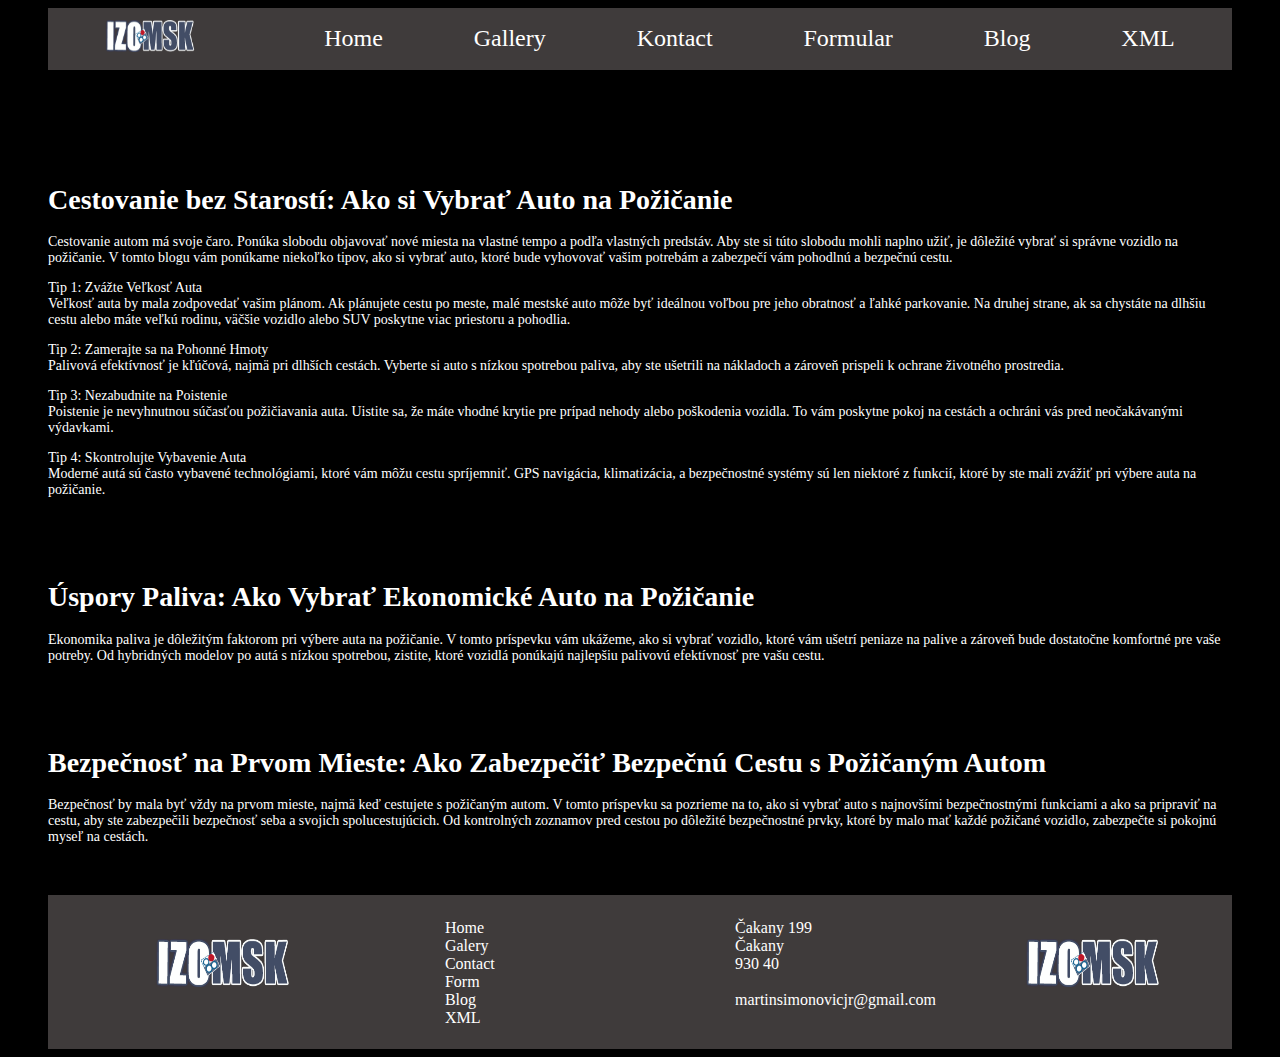
<file: Website/blog.html>
<!DOCTYPE html>
<html>

   <head>
      <meta charset="UTF-8"/>
      <title>Home Page</title>
      <link href="style.css" rel="stylesheet" type="text/css" />
   </head>
   
   <body>
     <nav id="header_0">
        <a href="index.html"><img src="images/logo.png" alt="logo"/></a>
        <li><a href="index.html">Home</a></li>
        <li><a href="galery.html">Gallery</a></li>
        <li><a href="contact.html">Kontact</a></li>
        <li><a href="formular.html">Formular</a></li>
        <li><a href="blog.html">Blog</a></li>
        <li><a href="xml.xml">XML</a></li>
     </nav>
      <div id="spacing-footer">
        <div class="blog-1">
            <h1>Cestovanie bez Starostí: Ako si Vybrať Auto na Požičanie</h1>
            <p>Cestovanie autom má svoje čaro. Ponúka slobodu objavovať nové miesta na vlastné tempo a podľa vlastných predstáv. Aby ste si túto slobodu mohli naplno užiť, je dôležité vybrať si správne vozidlo na požičanie. V tomto blogu vám ponúkame niekoľko tipov, ako si vybrať auto, ktoré bude vyhovovať vašim potrebám a zabezpečí vám pohodlnú a bezpečnú cestu.</p>
            <p>Tip 1: Zvážte Veľkosť Auta<br>
                Veľkosť auta by mala zodpovedať vašim plánom. Ak plánujete cestu po meste, malé mestské auto môže byť ideálnou voľbou pre jeho obratnosť a ľahké parkovanie. Na druhej strane, ak sa chystáte na dlhšiu cestu alebo máte veľkú rodinu, väčšie vozidlo alebo SUV poskytne viac priestoru a pohodlia.</p>
            <p>Tip 2: Zamerajte sa na Pohonné Hmoty<br>
                Palivová efektívnosť je kľúčová, najmä pri dlhších cestách. Vyberte si auto s nízkou spotrebou paliva, aby ste ušetrili na nákladoch a zároveň prispeli k ochrane životného prostredia.</p>
            <p>Tip 3: Nezabudnite na Poistenie<br>
                Poistenie je nevyhnutnou súčasťou požičiavania auta. Uistite sa, že máte vhodné krytie pre prípad nehody alebo poškodenia vozidla. To vám poskytne pokoj na cestách a ochráni vás pred neočakávanými výdavkami.</p>
            <p>Tip 4: Skontrolujte Vybavenie Auta<br>
                Moderné autá sú často vybavené technológiami, ktoré vám môžu cestu spríjemniť. GPS navigácia, klimatizácia, a bezpečnostné systémy sú len niektoré z funkcií, ktoré by ste mali zvážiť pri výbere auta na požičanie.</p>
        </div>    

        <div class="blog-1">
            <h1>Úspory Paliva: Ako Vybrať Ekonomické Auto na Požičanie</h1>
            <p>Ekonomika paliva je dôležitým faktorom pri výbere auta na požičanie. V tomto príspevku vám ukážeme, ako si vybrať vozidlo, ktoré vám ušetrí peniaze na palive a zároveň bude dostatočne komfortné pre vaše potreby. Od hybridných modelov po autá s nízkou spotrebou, zistite, ktoré vozidlá ponúkajú najlepšiu palivovú efektívnosť pre vašu cestu.</p>
        </div>

        <div class="blog-1">
            <h1>Bezpečnosť na Prvom Mieste: Ako Zabezpečiť Bezpečnú Cestu s Požičaným Autom</h1>
            <p>Bezpečnosť by mala byť vždy na prvom mieste, najmä keď cestujete s požičaným autom. V tomto príspevku sa pozrieme na to, ako si vybrať auto s najnovšími bezpečnostnými funkciami a ako sa pripraviť na cestu, aby ste zabezpečili bezpečnosť seba a svojich spolucestujúcich. Od kontrolných zoznamov pred cestou po dôležité bezpečnostné prvky, ktoré by malo mať každé požičané vozidlo, zabezpečte si pokojnú myseľ na cestách.</p>
        </div>
     </div>

      <footer>
         <div class="rozdelovnik">
            <a href="index.html"><img src="images/logo.png" alt="logo"/></a>
         </div>

         <div class="rozdelovnik">
            <p><a href="index.html">Home</a></p>
            <p><a href="galery.html">Galery</a></p>
            <p><a href="contact.html">Contact</a></p>
            <p><a href="formular.html">Form</a></p>
            <p><a href="blog.html">Blog</a></p>
            <p><a href="xml.xml">XML</a></p>
         </div>

         <div class="rozdelovnik">
            <p>Čakany 199</p>
            <p>Čakany</p>
            <p>930 40</p>
            <p><br>martinsimonovicjr@gmail.com</p>
         </div>

         <div class="rozdelovnik">
            <a href="index.html"><img src="images/logo.png" alt="logo"/></a>
         </div>

      </footer>
   </body>
   
</html>
</file>
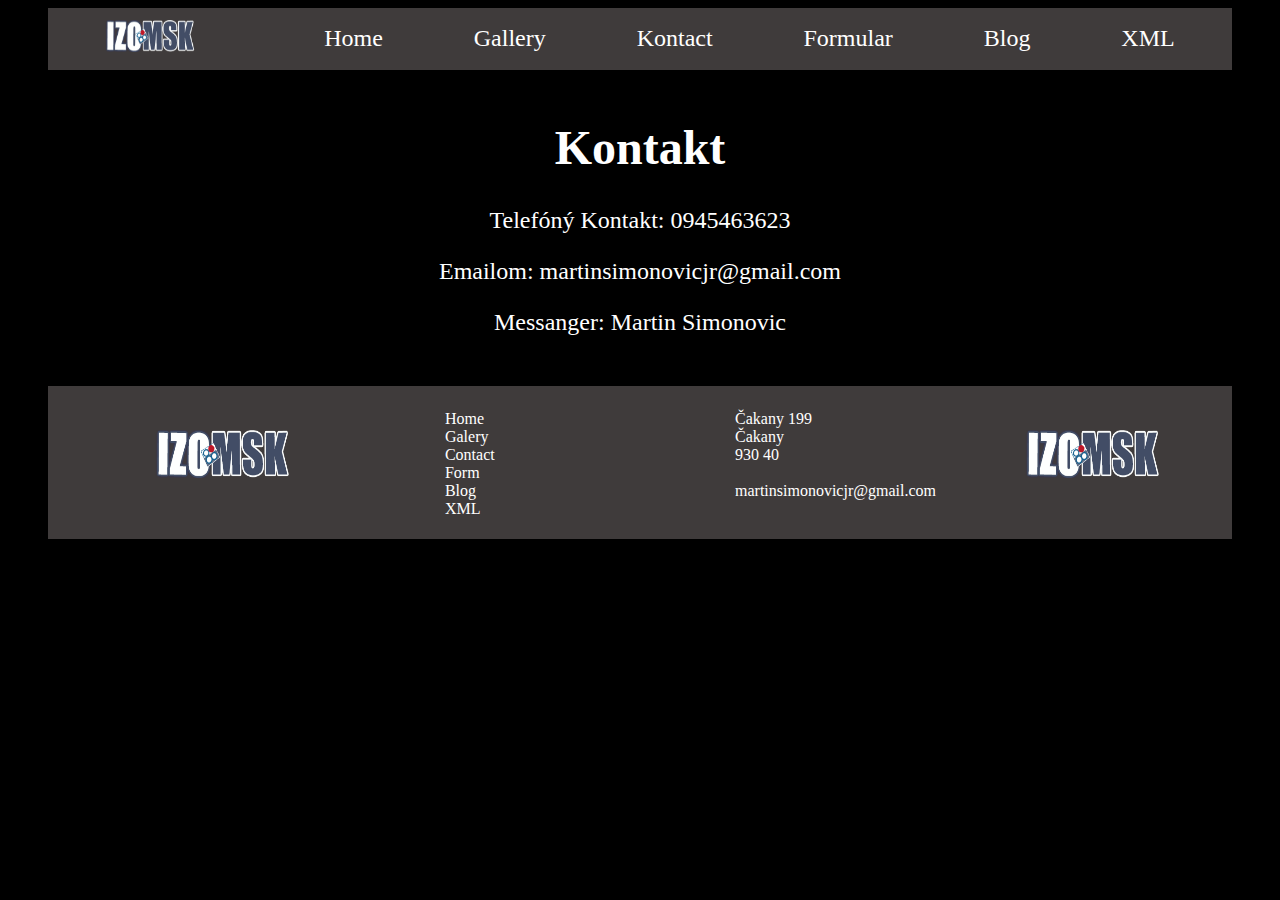
<file: Website/contact.html>
<!DOCTYPE html>
<html>

   <head>
      <meta charset="UTF-8"/>
      <title>Home Page</title>
      <link href="style.css" rel="stylesheet" type="text/css" />
   </head>
   
   <body>
     <nav id="header_0">
        <a href="index.html"><img src="images/logo.png" alt="logo"/></a>
        <li><a href="index.html">Home</a></li>
        <li><a href="galery.html">Gallery</a></li>
        <li><a href="contact.html">Kontact</a></li>
        <li><a href="formular.html">Formular</a></li>
        <li><a href="blog.html">Blog</a></li>
        <li><a href="xml.xml">XML</a></li>
     </nav>

      <div id="spacing-footer">
        <div>
            <h1>Kontakt</h1>
            <p>Telefóný Kontakt: 0945463623</p>
            <p>Emailom: martinsimonovicjr@gmail.com</p>
            <p>Messanger: Martin Simonovic</p>
            
        </div>
      </div>

      <footer>
         <div class="rozdelovnik">
            <a href="index.html"><img src="images/logo.png" alt="logo"/></a>
         </div>

         <div class="rozdelovnik">
            <p><a href="index.html">Home</a></p>
            <p><a href="galery.html">Galery</a></p>
            <p><a href="contact.html">Contact</a></p>
            <p><a href="formular.html">Form</a></p>
            <p><a href="blog.html">Blog</a></p>
            <p><a href="xml.xml">XML</a></p>
         </div>

         <div class="rozdelovnik">
            <p>Čakany 199</p>
            <p>Čakany</p>
            <p>930 40</p>
            <p><br>martinsimonovicjr@gmail.com</p>
         </div>

         <div class="rozdelovnik">
            <a href="index.html"><img src="images/logo.png" alt="logo"/></a>
         </div>

      </footer>
   </body>
   
</html>
</file>
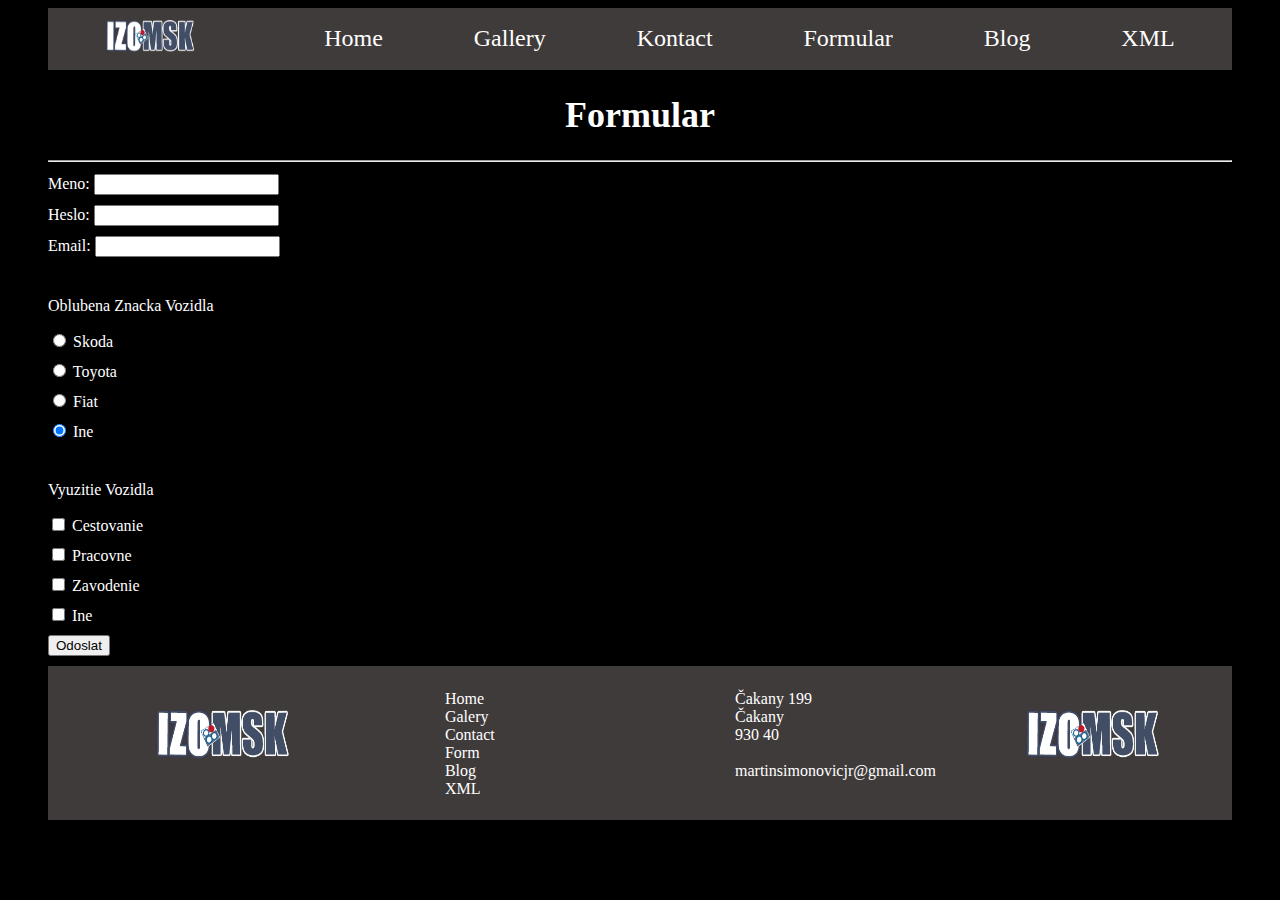
<file: Website/formular.html>
<!DOCTYPE html>
<html>

   <head>
      <meta charset="UTF-8"/>
      <title>Formular</title>
      <link href="style.css" rel="stylesheet" type="text/css" />
      <script>
        function OverFormular() {
            var a = document.forms["formular"]["meno"].value;
            var b = document.forms["formular"]["heslo"].value;
            var c = document.forms["formular"]["email"].value;
            if (a=="" || b=="" || c=="") {
                alert("Meno, Heslo a Email musia byt vyplnené");
                return false;   
            }
        }
      </script>
   </head>
   
   <body>
     <nav id="header_0">
        <a href="index.html"><img src="images/logo.png" alt="logo"/></a>
        <li><a href="index.html">Home</a></li>
        <li><a href="galery.html">Gallery</a></li>
        <li><a href="contact.html">Kontact</a></li>
        <li><a href="formular.html">Formular</a></li>
        <li><a href="blog.html">Blog</a></li>
        <li><a href="xml.xml">XML</a></li>
     </nav>

      <div id="main_formular">
        <h1>Formular</h1>
        <hr/>
        <form name="formular" method="post" onsubmit="return OverFormular()">
            <div class="left-div">
                <label for="menoid">Meno:</label>
                <input type="text" name="meno" id="menoid"/>
            </div>
            <div class="left-div">
                <label for="hesloid">Heslo:</label>
                <input type="password" name="heslo" id="hesloid"/>
            </div>
            <div class="left-div">
                <label for="emailid">Email:</label>
                <input type="email" name="email" id="emailid"/>
            </div>
            <p>Oblubena Znacka Vozidla</p>
            <div class="left-div">
                <input type="radio" name="znacka_fav" id="znacka_favid1" value="Skoda" />
                <label for="znacka_favid1"></label>
                Skoda
            </div>  
            <div class="left-div">
                <input type="radio" name="znacka_fav" id="znacka_favid2" value="Toyota" />
                <label for="znacka_favid2"></label>
                Toyota
            </div>  
            <div class="left-div">
                <input type="radio" name="znacka_fav" id="znacka_favid3" value="Fiat" />
                <label for="znacka_favid3"></label>
                Fiat
            </div>  
            <div class="left-div">
                <input type="radio" name="znacka_fav" id="znacka_favid4" value="Ine" checked="checked"/>
                <label for="znacka_favid4"></label>
                Ine
            </div>  
            <p>Vyuzitie Vozidla</p>
            <div class="left-div">
                <input type="checkbox" name="doprava" id="dopravaid1" value="Cestovanie/Objavovanie" />
                <label for="dopravaid1"></label>
                Cestovanie
            </div>  
            <div class="left-div">
                <input type="checkbox" name="doprava" id="dopravaid2" value="Pracovne" />
                <label for="dopravaid2"></label>
                Pracovne
            </div>  
            <div class="left-div">
                <input type="checkbox" name="doprava" id="dopravaid3" value="Zavodenie" />
                <label for="dopravaid3"></label>
                Zavodenie
            </div>  
            <div class="left-div">
                <input type="checkbox" name="doprava" id="dopravaid4" value="Ine" />
                <label for="dopravaid4"></label>
                Ine
            </div>   

            <div class="left-div">
                <input type="submit" value="Odoslat"/>
            </div>
        </form>
        
      </div>

      <footer>
         <div class="rozdelovnik">
            <a href="index.html"><img src="images/logo.png" alt="logo"/></a>
         </div>

         <div class="rozdelovnik">
            <p><a href="index.html">Home</a></p>
            <p><a href="galery.html">Galery</a></p>
            <p><a href="contact.html">Contact</a></p>
            <p><a href="formular.html">Form</a></p>
            <p><a href="blog.html">Blog</a></p>
            <p><a href="xml.xml">XML</a></p>
         </div>

         <div class="rozdelovnik">
            <p>Čakany 199</p>
            <p>Čakany</p>
            <p>930 40</p>
            <p><br>martinsimonovicjr@gmail.com</p>
         </div>

         <div class="rozdelovnik">
            <a href="index.html"><img src="images/logo.png" alt="logo"/></a>
         </div>

      </footer>
   </body>
   
</html>
</file>
<file: Website/style.css>
body{
    font-size: 24px;
    background-color: rgb(0, 0, 0);
    color: white;
    text-align: center;
    padding-top: 0px;
    padding-left: 40px;
    padding-right: 40px;
}

a{
    color: white;
    text-decoration: none;
}

a:hover{
    color: aqua;
}

#header_0{
    display: flex;
    justify-content: space-around;
    align-items: center;
    background-color: #3f3b3b;
    padding: 1%;
}

#header_0 img{
    height: 32px;
    width: 128px;
}

#header_0 li{
    list-style-type: none;
}

#main{
    background: url(images/AdobeStock_389376832.jpeg);
    background-size: cover;
    height: 700px;
    padding: 0%;
}


#main h1{
    font-size: 38px;
    padding-top: 200px;
    text-align: left;
    padding-left: 90px;
}

section#main p{
    display: flex;
    font-size: 24px;
    width: 20%;
    text-align: left;
    justify-content: center;
    padding-left: 60px;
}

#tri {
    justify-content: center;
    align-items: center;
    display: flex;
    text-align: center;
    padding-top: 20px;
    padding-bottom: 20px;
}

.item{
    width: 200px;
    border: 1px solid #3f3b3b;
    padding: 40px;
    float: left;
    margin: 30px    ;
}

.item img{
    width: 150px;
    height: 150px;
}

footer{
    display: flex;
    align-items: flex-start;
    background-color: #3f3b3b;
    justify-content: space-around;
    padding: 1%;
    height: 130px;
}

.rozdelovnik{
    width: 100px;
    padding: 10px;
    margin: 2px;
}

.rozdelovnik img{
    padding-top: 20%;
    height: 48px;
    width: 192px;
    align-items: left;
}

.rozdelovnik p{
    font-size: 16px;
    text-align: left;
    margin: 0;
}

#main_formular h1{
    text-align: center;
    font-size: 36px;
}

#main_formular p{
    text-align: left;
    font-size: 16px;
    margin-top: 40px;
}

.left-div{
    text-align: left;
    font-size: 16px;
    margin-bottom: 10px;
}

.blog-1 h1{
    font-size: 28px;
    padding-top: 64px;
    text-align: left;
}

.blog-1 p{
    font-size: 14px;
    text-align: left;
    word-wrap: normal;
    justify-content: left;
}

#spacing-footer{
    margin-bottom: 50px;
    margin-top: 50px;
}

.resize{
    width: 30%;
    height: auto;
}
</file>
